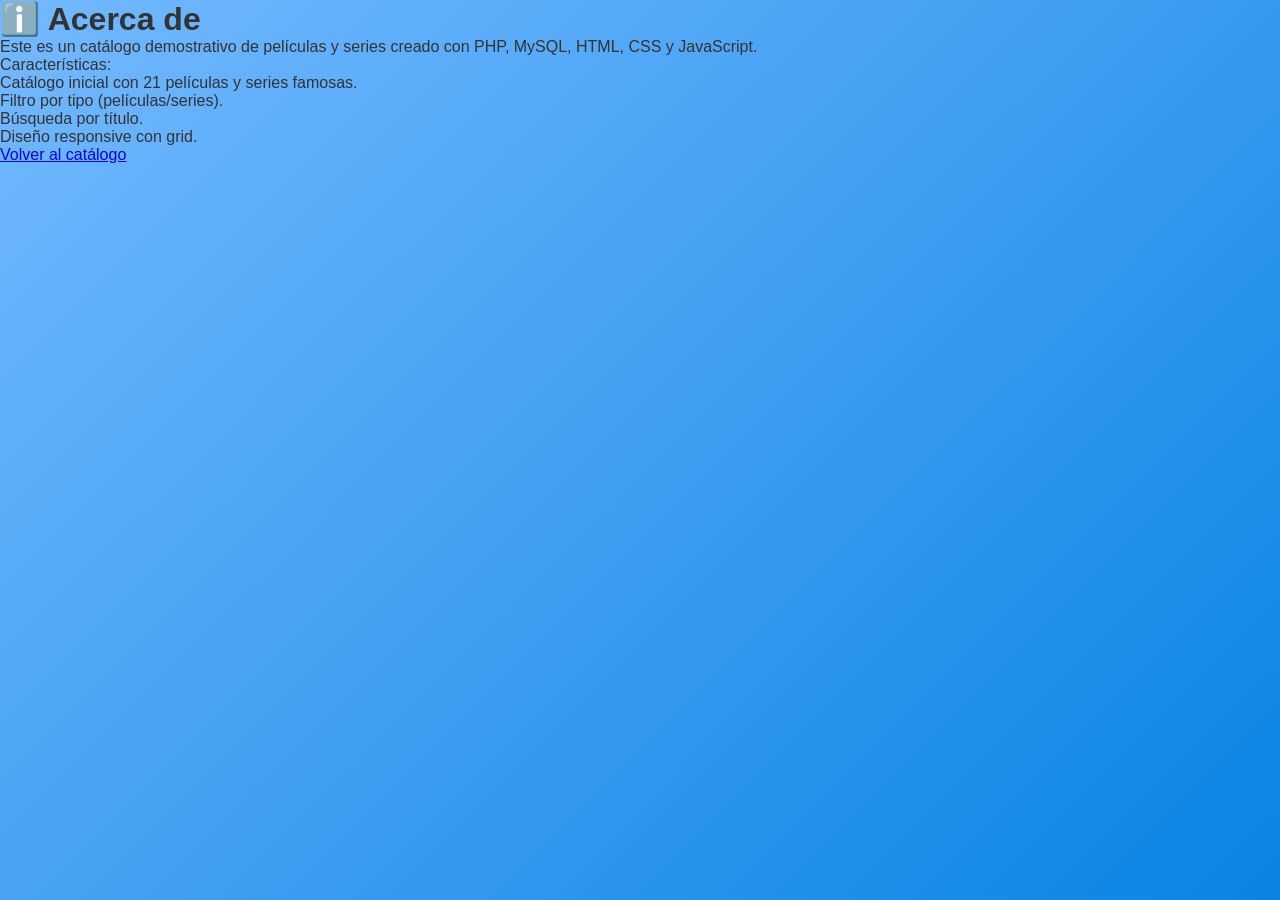
<file: about.html>
<!DOCTYPE html>
<html lang="es">
<head>
    <meta charset="UTF-8">
    <meta name="viewport" content="width=device-width, initial-scale=1.0">
    <title>Acerca de - Catálogo de Películas y Series</title>
    <link rel="stylesheet" href="style.css">
</head>
<body>
    <div class="container">
        <h1>ℹ️ Acerca de</h1>
        <p>Este es un catálogo demostrativo de películas y series creado con PHP, MySQL, HTML, CSS y JavaScript.</p>
        <p>Características:</p>
        <ul>
            <li>Catálogo inicial con 21 películas y series famosas.</li>
            <li>Filtro por tipo (películas/series).</li>
            <li>Búsqueda por título.</li>
            <li>Diseño responsive con grid.</li>
        </ul>
        <p><a href="index.html">Volver al catálogo</a></p>
    </div>
</body>
</html>
</file>
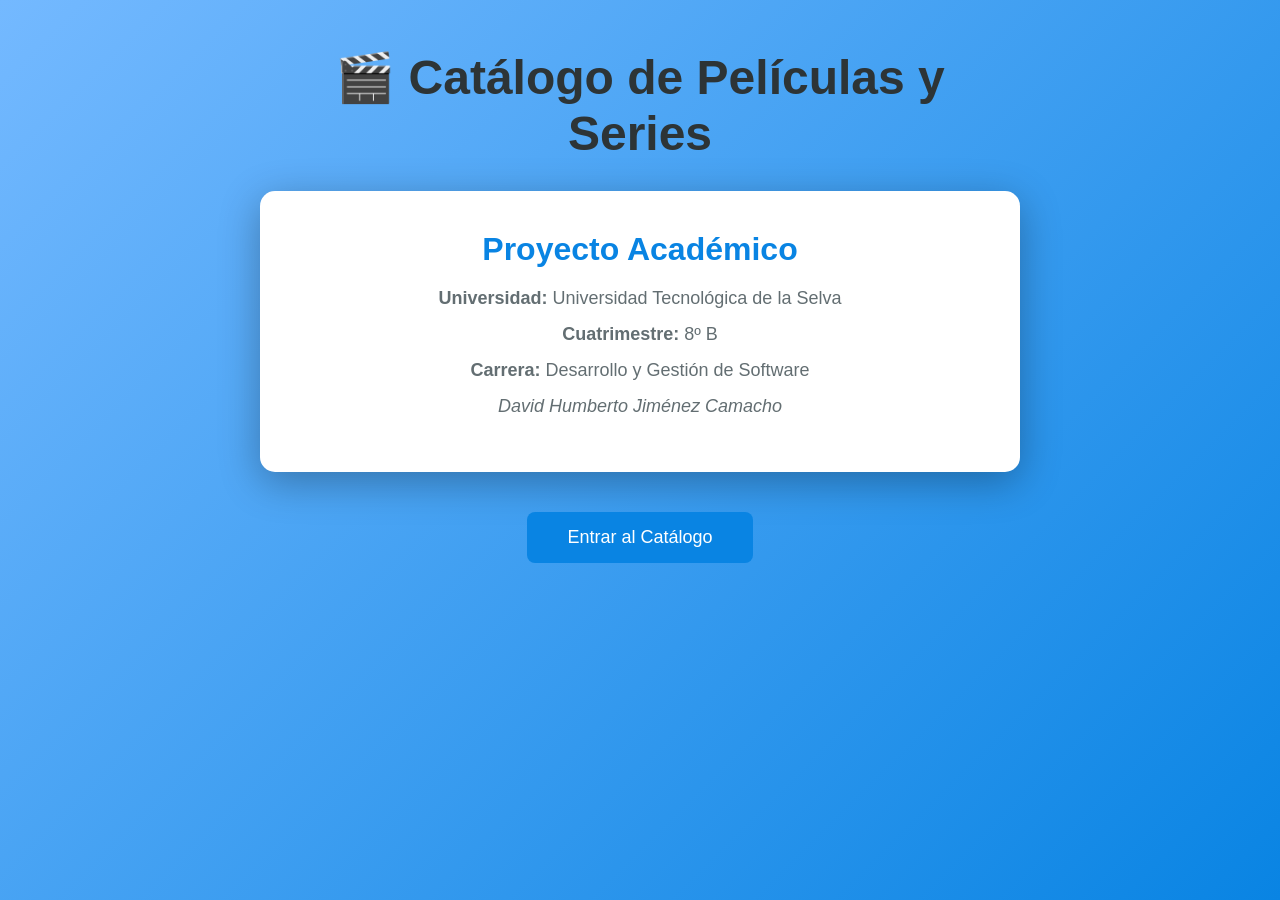
<file: presentacion.html>
<!DOCTYPE html>
<html lang="es">
<head>
    <meta charset="UTF-8">
    <meta name="viewport" content="width=device-width, initial-scale=1.0">
    <title>Presentación - Catálogo de Películas y Series</title>
    <link rel="stylesheet" href="style.css">
    <style>
        .presentacion {
            text-align: center;
            padding: 50px 20px;
            max-width: 800px;
            margin: 0 auto;
        }

        .presentacion h1 {
            font-size: 3em;
            color: #2d3436;
            margin-bottom: 30px;
        }

        .universidad-info {
            background: white;
            border-radius: 15px;
            box-shadow: 0 10px 40px rgba(0, 0, 0, 0.3);
            padding: 40px;
            margin-bottom: 40px;
        }

        .universidad-info h2 {
            color: #0984e3;
            margin-bottom: 20px;
            font-size: 2em;
        }

        .universidad-info p {
            font-size: 18px;
            margin-bottom: 15px;
            color: #636e72;
        }

        .btn-entrar {
            background: #0984e3;
            color: white;
            border: none;
            padding: 15px 40px;
            border-radius: 8px;
            font-size: 18px;
            cursor: pointer;
            text-decoration: none;
            display: inline-block;
            transition: background 0.3s;
        }

        .btn-entrar:hover {
            background: #74b9ff;
        }
    </style>
</head>
<body>
    <div class="presentacion">
        <h1>🎬 Catálogo de Películas y Series</h1>

        <div class="universidad-info">
            <h2>Proyecto Académico</h2>
            <p><strong>Universidad:</strong> Universidad Tecnológica de la Selva</p>
            <p><strong>Cuatrimestre:</strong> 8º B</p>
            <p><strong>Carrera:</strong> Desarrollo y Gestión de Software</p>
            <p><em>David Humberto Jiménez Camacho</em></p>
        </div>

        <a href="index.html" class="btn-entrar">Entrar al Catálogo</a>
    </div>
</body>
</html>
</file>
<file: style.css>
* {
    margin: 0;
    padding: 0;
    box-sizing: border-box;
}

body {
    font-family: 'Arial', sans-serif;
    background: linear-gradient(135deg, #74b9ff 0%, #0984e3 100%);
    min-height: 100vh;
    color: #333;
}

header {
    background: rgba(255, 255, 255, 0.9);
    padding: 20px;
    text-align: center;
    box-shadow: 0 2px 10px rgba(0, 0, 0, 0.1);
}

header h1 {
    font-size: 2.5em;
    color: #2d3436;
    margin-bottom: 10px;
}

nav a {
    color: #0984e3;
    text-decoration: none;
    font-weight: bold;
    margin: 0 15px;
}

nav a:hover {
    text-decoration: underline;
}

main {
    max-width: 1200px;
    margin: 0 auto;
    padding: 20px;
}

.search-container {
    display: flex;
    gap: 15px;
    margin-bottom: 30px;
    flex-wrap: wrap;
    justify-content: center;
}

#search, #filter {
    flex: 1;
    min-width: 200px;
    padding: 12px 15px;
    border: 2px solid #ddd;
    border-radius: 8px;
    font-size: 16px;
    transition: border-color 0.3s;
}

#search:focus, #filter:focus {
    outline: none;
    border-color: #0984e3;
}

.results-grid {
    display: grid;
    grid-template-columns: repeat(auto-fill, minmax(250px, 1fr));
    gap: 20px;
}

.result-item {
    background: white;
    border-radius: 10px;
    box-shadow: 0 4px 8px rgba(0, 0, 0, 0.1);
    overflow: hidden;
    transition: transform 0.3s, box-shadow 0.3s;
}

.result-item:hover {
    transform: translateY(-5px);
    box-shadow: 0 8px 16px rgba(0, 0, 0, 0.2);
}

.result-image {
    width: 100%;
    height: 300px;
    object-fit: cover;
}

.result-title {
    padding: 15px 15px 5px;
    font-size: 18px;
    font-weight: bold;
    color: #2d3436;
    margin: 0;
}

.result-description {
    padding: 0 15px;
    font-size: 14px;
    color: #666;
    line-height: 1.4;
}

.result-meta {
    padding: 5px 15px 15px;
    font-size: 12px;
    color: #999;
    font-style: italic;
}

.no-results {
    text-align: center;
    color: #b2bec3;
    padding: 50px;
    font-size: 18px;
    grid-column: 1 / -1;
}

footer {
    background: #2d3436;
    color: white;
    text-align: center;
    padding: 20px;
    margin-top: 40px;
}

footer p {
    margin: 0;
}

/* Responsive */
@media (max-width: 768px) {
    .results-grid {
        grid-template-columns: repeat(auto-fill, minmax(200px, 1fr));
    }

    .search-container {
        flex-direction: column;
        align-items: stretch;
    }

    header h1 {
        font-size: 2em;
    }
}
</file>
